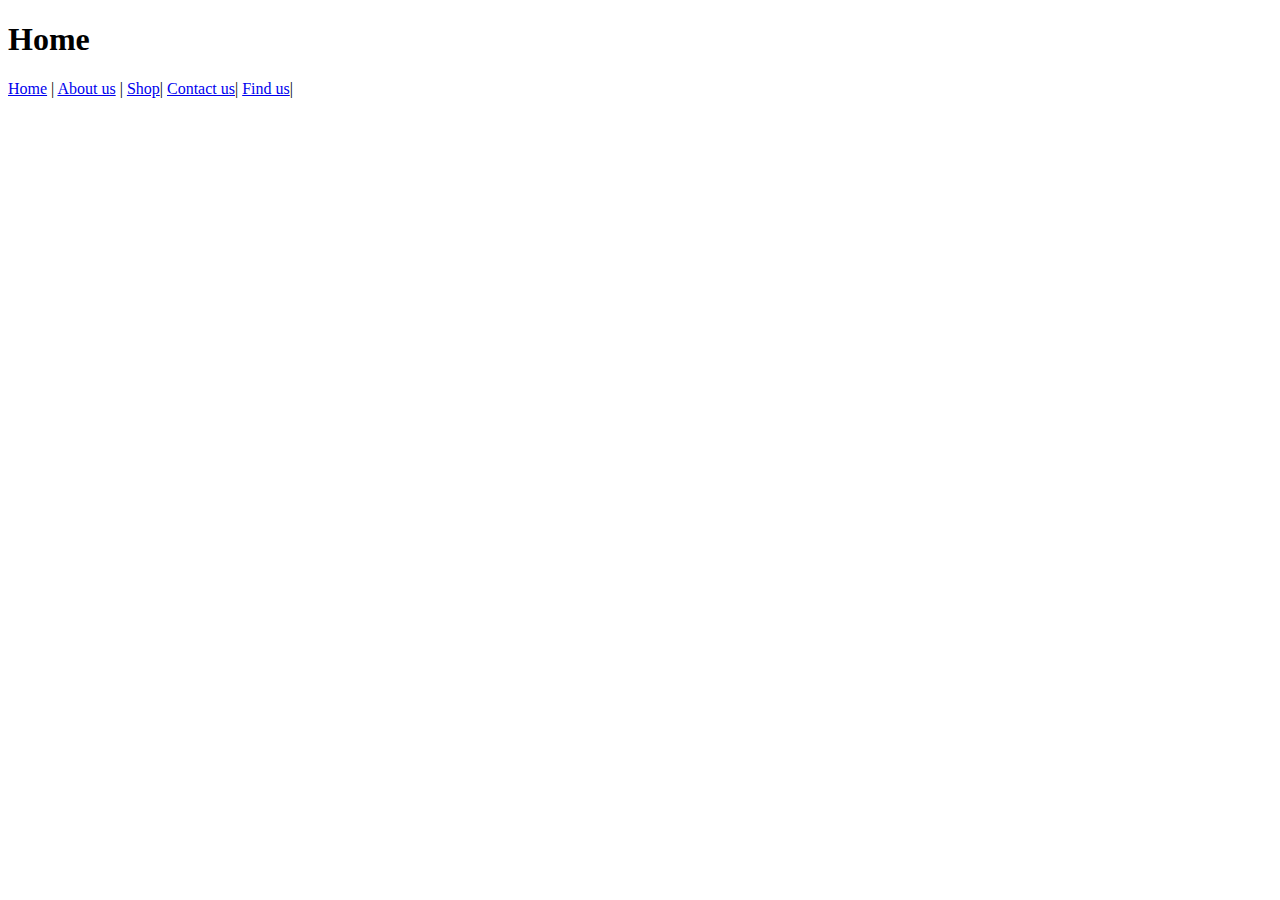
<file: index.html>
<!DOCTYPE html>
<html>
    <head>
        <title> Gaming Shop | home page</title>
        <link href="styles.css" rel="stylesheet">
    </head>
    <body>
     <h1> Home</h1>
     <a href="index.html"> Home</a> |
     <a href="about.html"> About us</a>  |
     <a href="shop.html"> Shop</a>|
     <a href="contact.html"> Contact us</a>|
     <a href="findus.html"> Find us</a>|







    </body>
</html>
</file>
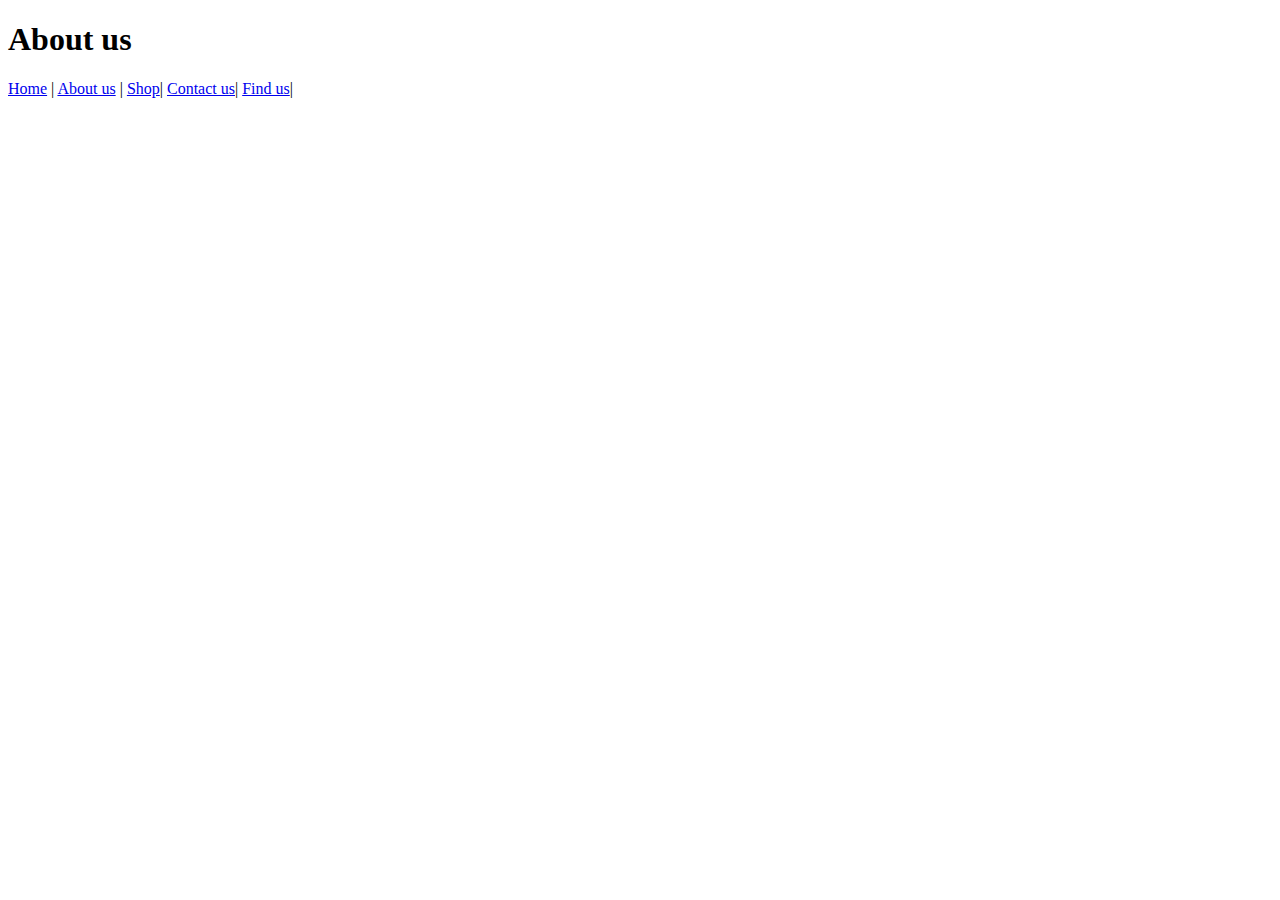
<file: about.html>
<!DOCTYPE html>
<html>
    <head>
        <title> Gaming Shop | About us page</title>
        <link href="styles.css" rel="stylesheet">
    </head>
    <body>
     <h1>  About us</h1>

     <a href="index.html"> Home</a> |
     <a href="about.html"> About us</a>  |
     <a href="shop.html"> Shop</a>|
     <a href="contact.html"> Contact us</a>|
     <a href="findus.html"> Find us</a>|








    </body>
</html>
</file>
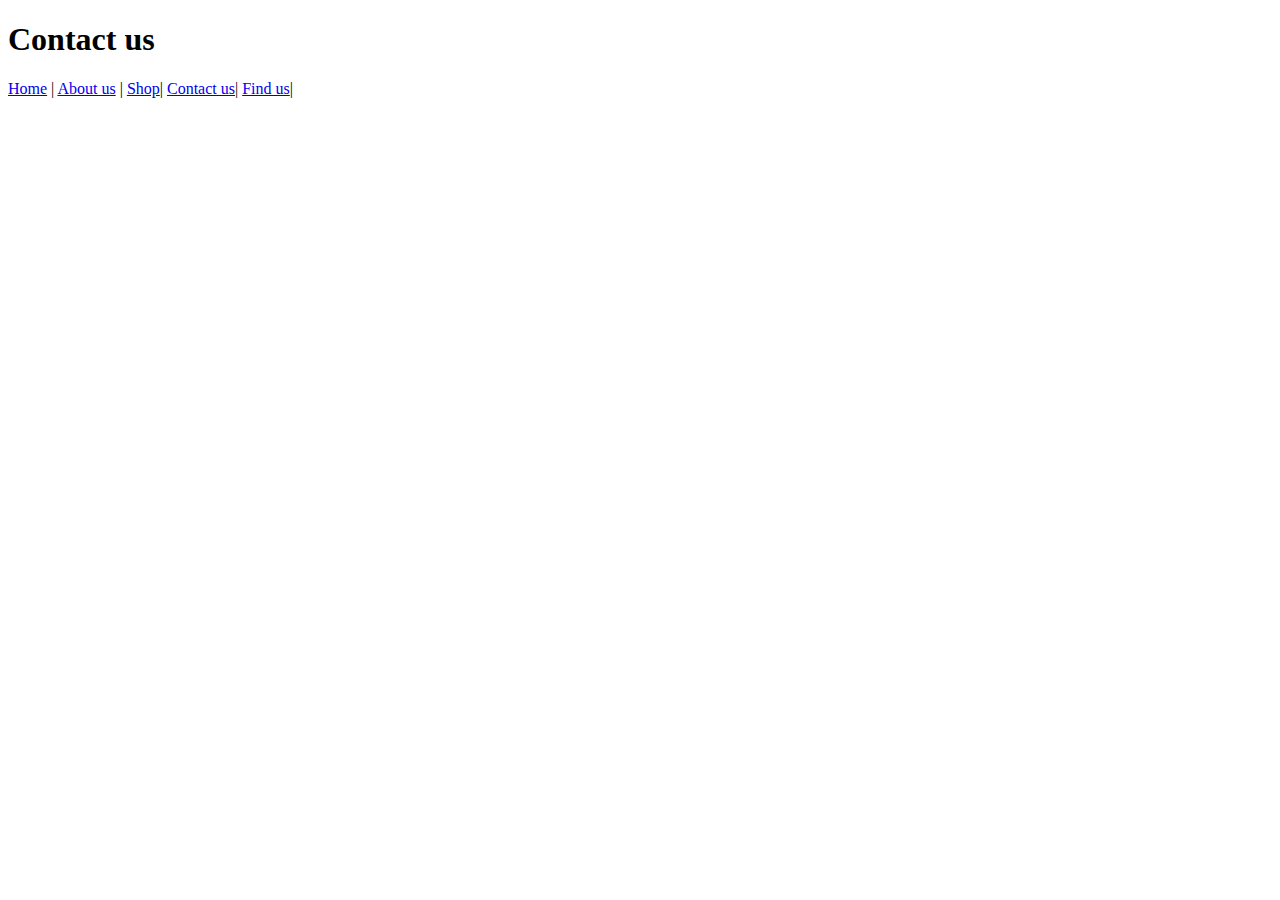
<file: contact.html>
<!DOCTYPE html>
<html>
    <head>
        <title> Gaming Shop | Contact us page</title>
        <link href="styles.css" rel="stylesheet">
    </head>
    <body>
     <h1> Contact us</h1>
     <a href="index.html"> Home</a> |
     <a href="about.html"> About us</a>  |
     <a href="shop.html"> Shop</a>|
     <a href="contact.html"> Contact us</a>|
     <a href="findus.html"> Find us</a>|







    </body>
</html>
</file>
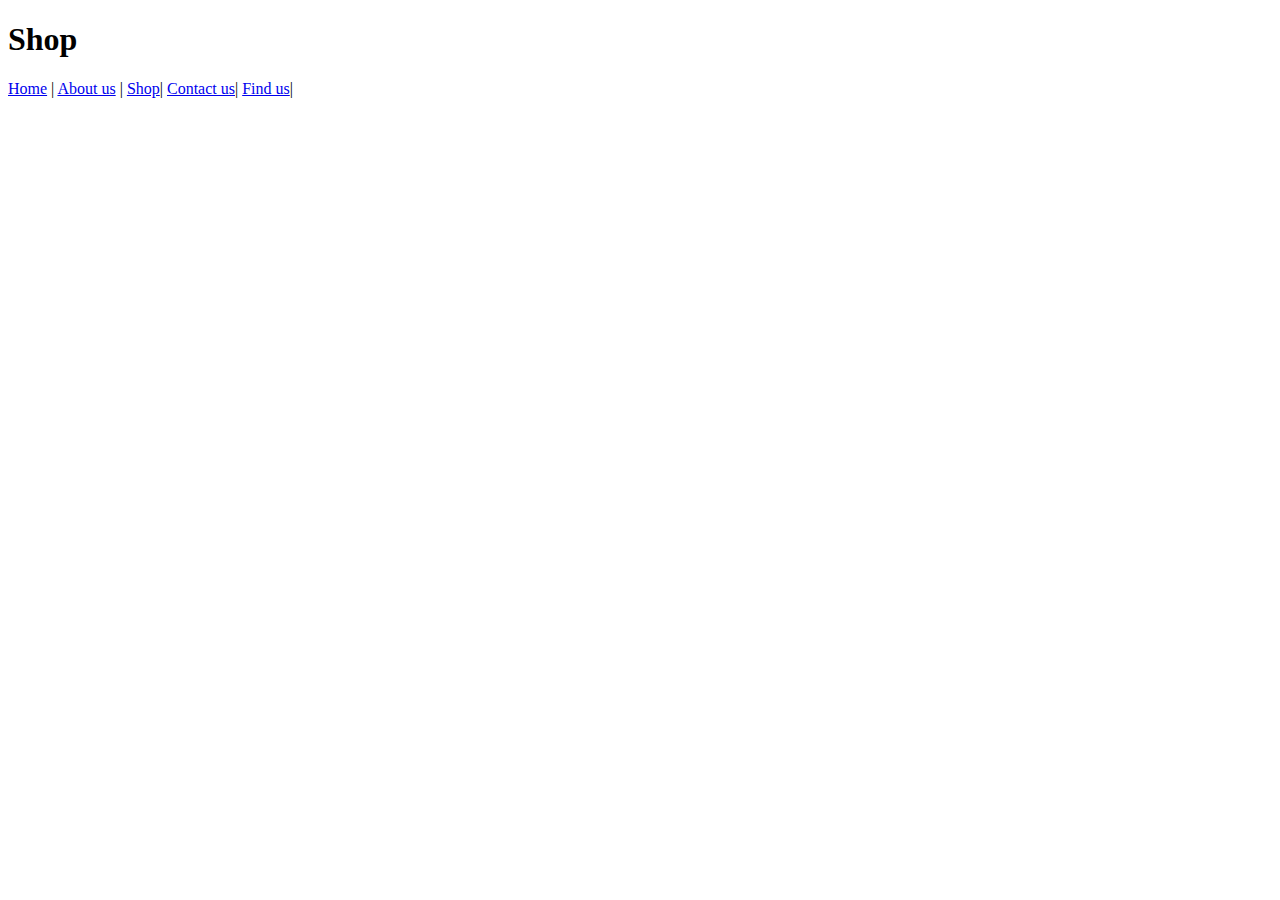
<file: findus.html>
<!DOCTYPE html>
<html>
    <head>
        <title> Gaming Shop | Shop page</title>
        <link href="styles.css" rel="stylesheet">
    </head>
    <body>
     <h1> Shop</h1>
     <a href="index.html"> Home</a> |
     <a href="about.html"> About us</a>  |
     <a href="shop.html"> Shop</a>|
     <a href="contact.html"> Contact us</a>|
     <a href="findus.html"> Find us</a>|







    </body>
</html>
</file>
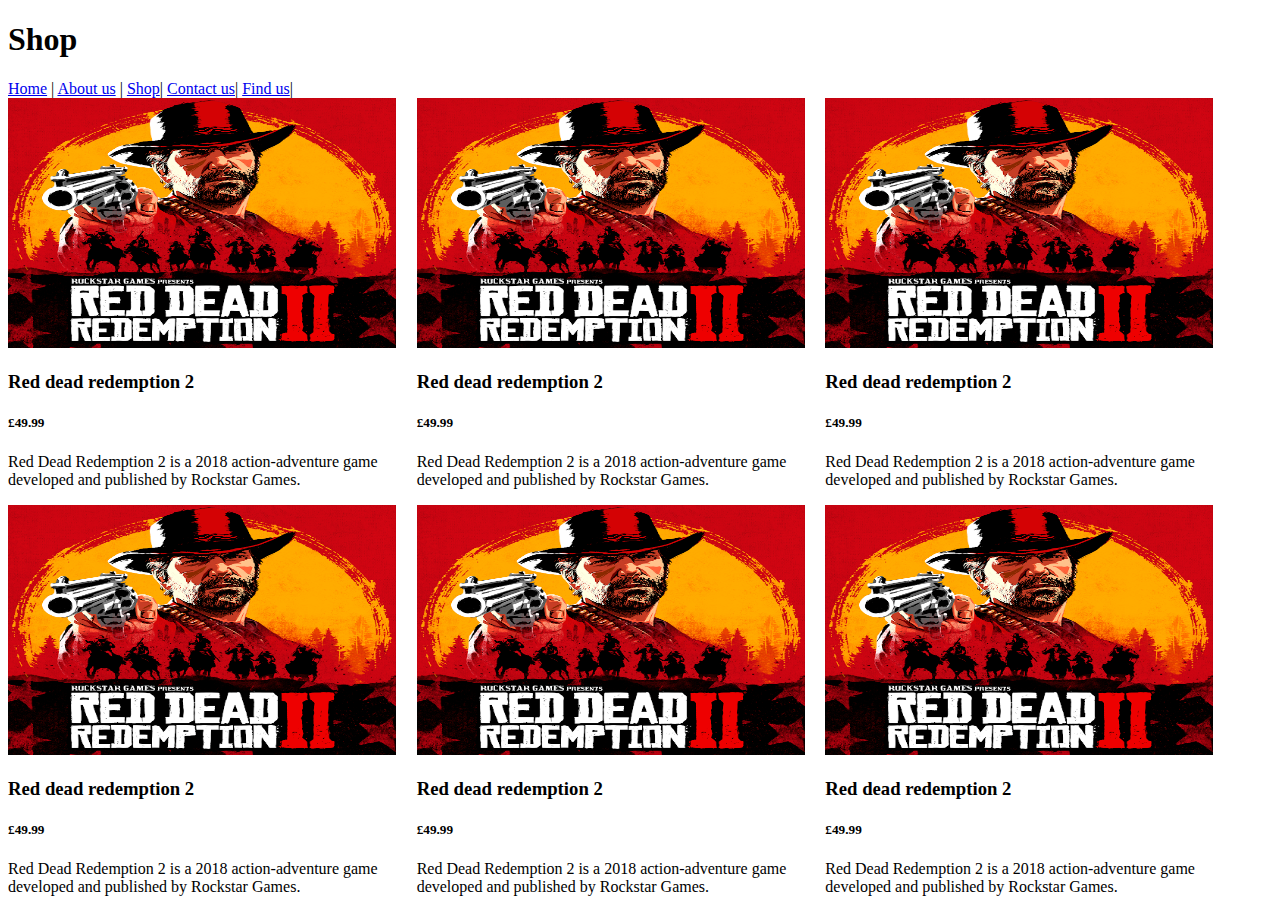
<file: shop.html>
<!DOCTYPE html>
<html>
    <head>
        <title> Gaming Shop | Shop page</title>
        <link href="styles.css" rel="stylesheet">
    </head>
    <body>
     <h1> Shop</h1>
     <a href="index.html"> Home</a> |
     <a href="about.html"> About us</a>  |
     <a href="shop.html"> Shop</a>|
     <a href="contact.html"> Contact us</a>|
     <a href="findus.html"> Find us</a>|


<!-- First row of producst-->
<div class="row">
      <div class="column">
          <img src="product.png">
          <h3>Red dead redemption 2 </h3>
          <h5> £49.99 </h5>
          <p>Red Dead Redemption 2 is a 2018 action-adventure game developed and published by Rockstar Games. </p>
      </div>

      <div class="column">
        <img src="product.png">
        <h3>Red dead redemption 2 </h3>
        <h5> £49.99 </h5>
        <p>Red Dead Redemption 2 is a 2018 action-adventure game developed and published by Rockstar Games. </p>
    </div>

    <div class="column">
        <img src="product.png">
        <h3>Red dead redemption 2 </h3>
        <h5> £49.99 </h5>
        <p>Red Dead Redemption 2 is a 2018 action-adventure game developed and published by Rockstar Games. </p>
    </div>


</div>

<div class="row">
    <div class="column">
        <img src="product.png">
        <h3>Red dead redemption 2 </h3>
        <h5> £49.99 </h5>
        <p>Red Dead Redemption 2 is a 2018 action-adventure game developed and published by Rockstar Games. </p>
    </div>

    <div class="column">
      <img src="product.png">
      <h3>Red dead redemption 2 </h3>
      <h5> £49.99 </h5>
      <p>Red Dead Redemption 2 is a 2018 action-adventure game developed and published by Rockstar Games. </p>
  </div>

  <div class="column">
      <img src="product.png">
      <h3>Red dead redemption 2 </h3>
      <h5> £49.99 </h5>
      <p>Red Dead Redemption 2 is a 2018 action-adventure game developed and published by Rockstar Games. </p>
  </div>


</div>


    </body>
</html>
</file>
<file: styles.css>
.row:after {
    content: "";
    display: table;
    clear: both;
  }

  .column{
    float: left;
    width: 32.33%;
  }
  
  .column > img {
    width: 95%;
    height: 250px;
  }
</file>
